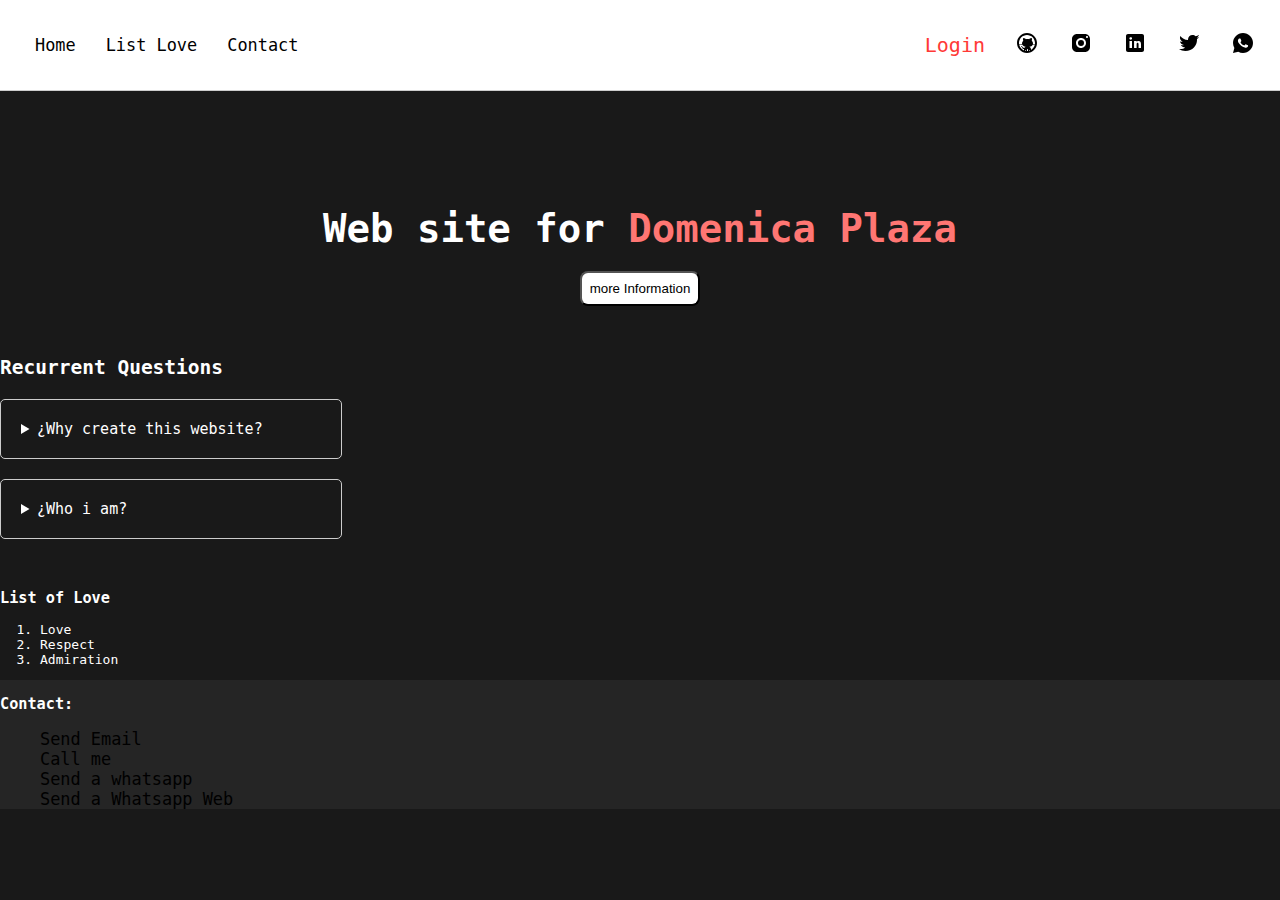
<file: index.html>
<!DOCTYPE html>
<html lang="en">
<head>
    <meta charset="UTF-8">
    <meta name="viewport" content="width=device-width, initial-scale=1.0">
    <meta name="description" content="Web site of Stiven for Domi, because is very very beutiful. I love You Honey<3">
    <title>Love Page</title>
    <link rel="stylesheet" href="/css/style.css">
    <link rel="icon" href="./favicon.png" type="image/png">
    <script type="module" src="/js/index.js"></script>
</head>
<body>
    
    <header class="header-container">
        <nav>
            <a  href="">Home</a>
            <a  href="#List-love">List Love</a>
            <a  href="#footer">Contact</a>
        </nav>

        <ul>
            <li>
                <a href="/views/login.html" target="_blank" rel="noreferrer">
                        <div>
                            Login
                        </div>
                </a>
            </li>

            <li>
                <a href="https://github.com/STIXGT" target="_blank" rel="noreferrer">
                    <img src="/icons/icons8-github.svg" alt="github icon">
                </a>
            </li>

            <li>
                <a href="https://www.instagram.com/stiveng39/" target="_blank" rel="noreferrer">
                    <img src="/icons/icons8-instagram-24.svg" alt="instagram icon">
                </a>
            </li>

            <li>
                <a href="https://www.linkedin.com/in/stiven-guanoquiza-a47142246/" target="_blank" rel="noreferrer">
                    <img src="/icons/icons8-linkedin-24.svg" alt="linkeid icon">
                </a>
            </li>

            <li>
                <a href="https://twitter.com/stiveng39" target="_blank" rel="noreferrer">
                    <img src="/icons/icons8-twitter-24.svg" alt="twitter icon">
                </a>
            </li>

            <li>
                <a href="http://web.whatsapp.com/send?text=I am client&phone=+5930991581684&abid=+5930991581684" target="_blank" rel="noreferrer">
                    <img src="/icons/icons8-whatsapp-24.svg" alt="whatsapp icon">
                </a>
            </li>

            

        </ul>
    </header>

   
    <main class="main-contain">
        <h1 class="main-title">Web site for 
            <a href="https://www.instagram.com/dom.icyhot/" target="_blank">
               Domenica Plaza
            </a>
        </h1>

        <button type="submit" class="main-dialog" >more Information</button>

        <dialog id="dialog">
            <form method="dialog">
                <h1>More Information</h1>
                <p>learning bro</p>
                <button>close</button>
            </form>
        </dialog>
    
        <section class="main-section-question">
            <h2>Recurrent Questions</h2>
            <details name="questions">
                <summary>¿Why create this website?</summary>
                <p>I like build website and learning while i enjoy.</p>
            </details>

            <details name="questions">
                <summary>¿Who i am?</summary>
                <p>Developer front-end young.</p>
            </details>
        </section>

        <section class="main-section">
            <header>
                <h3 id="List-love">List of Love</h3>
            </header>

            <ol>
                <li>Love</li>
                <li>Respect</li>
                <li>Admiration</li>
            </ol>
        </section>

    </main>

    <footer id="footer" class="footer-container">
        <h3>Contact:</h3>

        <ul>
            <li>
                <a href="mailto:stiveguano@gmail.com" rel="noreferrer">
                    <div>Send Email</div>
                </a>
            </li>
        

            <li>
                <a href="tel: +5930991581684" rel="noreferrer">
                    Call me
                </a>
            </li>

            <li>
                <a  href="whatsapp://send?text=Hello, I am client&phone=+5930991581684&abid=+5930991581684" rel="noreferrer">Send a whatsapp 

                </a>
            </li>

            <li>
                <a href="http://web.whatsapp.com/send?text=I am client&phone=+5930991581684&abid=+5930991581684" target="_blank" rel="noreferrer"> 
                    Send a Whatsapp Web
                </a>
            </li>
        </ul>
    </footer>
</body>
</html>
</file>
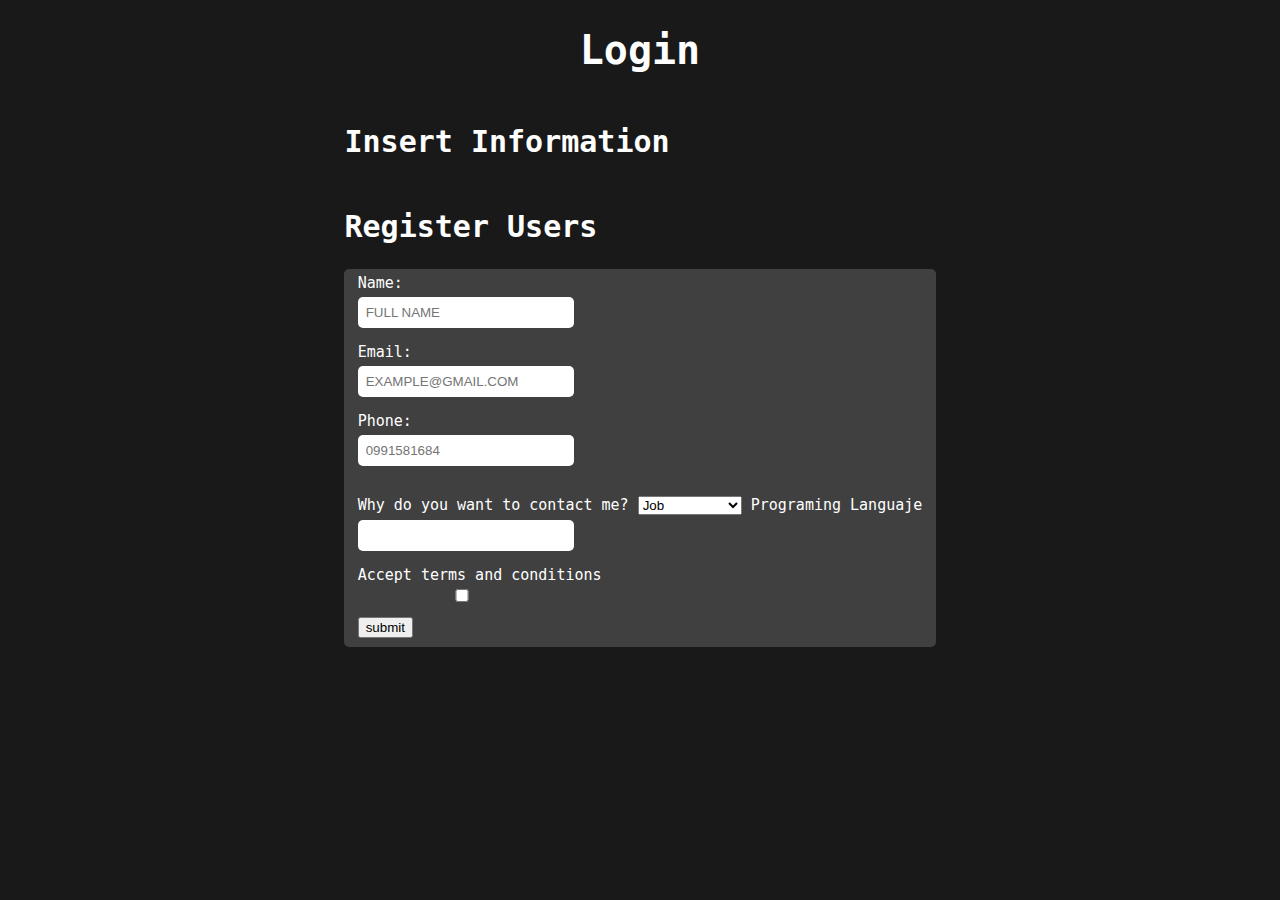
<file: views/login.html>
<!DOCTYPE html>
<html lang="en">
<head>
    <meta charset="UTF-8">
    <meta name="viewport" content="width=device-width, initial-scale=1.0">
    <link rel="stylesheet" href="../css/login.css">
    <link rel="icon" href="../favicon.png" type="image/png">
    <title>Login</title>
</head>
<body>
    <header class="header-container">
        <h1>Login</h1>
    </header>

    <main class="main-contain">
        <h2>Insert Information</h2>

        <section class="main-section-form">
            <h2>Register Users</h2>
            <form action="../views/gift.html" method="get">
                <fieldset>
                    <label>Name:
                        <input type="text" name="name" placeholder="Full Name" 
                        required autocomplete="off">
                    </label>

                    <label>Email:
                        <input  type="email" name="email" placeholder="example@gmail.com" 
                        required autocomplete="off">
                    </label>

                    <label>Phone:
                        <input type="tel" name="phone" placeholder="0991581684" pattern="[0-9]{9}" autocomplete="off">
                    </label>
                </fieldset>

                <fieldset>
                    <label> Why do you want to contact me?
                        <select name="other" id="other">
                            <option value="1">Job</option>
                            <option value="2">Learned</option>
                            <option value="3">Good reviews</option>
                        </select>
                    </label>

                    <datalist id="language">
                        <option value="JavaScript"></option>
                        <option value="Dart"></option>
                        <option value="Kotlin"></option>
                        <option value="Java"></option>
                        <option value="C#"></option>
                    </datalist>
                    
                    <label>Programing Languaje
                        <input list="language" name="language">
                    </label>

                    <label> Accept terms and conditions
                        <input type="checkbox" name="terms" required>
                    </label>

                    <button type="submit" >submit</button>
                </fieldset>
            </form>
        </section>
    </main>
</body>
</html>
</file>
<file: css/style.css>
:root{
    font-family: monospace;
    color: #fff;
}


body{
    background: #191919;
    margin: 0;
}


.header-container{
    background:#fff;
    display: flex;
    justify-content: space-between;
    align-items: center;
    position: sticky;
    top: 0;
    border-bottom: 1px solid #ccc;
}

.header-container nav{
    padding: 20px;
    display: flex;
}

.header-container nav a{
    color: #000;
    text-decoration: none;
    font-size: 1.3rem; 
    padding: 15px;
    transition: all .2s;
    border-radius: 8px; 
}


.header-container nav a:hover{
    background-color: #ff7673;
    color: #ffff;
}

.header-container ul{
    padding: 10px;
    display: flex;
    align-items: center;
    margin: 0;
    justify-content: space-between;
    list-style-type: none;  
}


.header-container ul li {
    padding: 15px;
    font-size: 20px;
    
}

.header-container ul a{
    text-decoration: none;
    color: #ff3936; 
    transition: all .3s ease;
}

.header-container ul a:hover{
    display: block;
    scale: 1.3;
}

.header-container ul a img{
    transition: all .3s ease;
}


.main-contain{
    margin-top: 115px; 
}


.main-title{
    text-align: center;
    color: #fff ;
    font-size: 3rem;
    margin: 0;
    
}


.main-title a{
    color: #ff7673;
    text-decoration: none;
}

#dialog form{
    display: flex;
    flex-flow: column nowrap;
    align-items: center;
}

#dialog form button{
    width: 100px;
    border-radius: 5px;
    border: none;
}

#dialog form button:hover{
    background:#ff7673;
}


#dialog::backdrop{
    background: rgba(200, 196, 198, 0.2);
    
}

#dialog{
    background: #fff;
}


main section{
    margin-top: 50px;
}

.main-dialog{
    background: #fff;
    margin-top: 20px;
    padding: 8px;
    border-radius: 8px;
    margin-right: auto;
    margin-left: auto;
    display: block;
}

.main-dialog:hover{
    background-color: #ff7673;
}


.main-section-question details{
    cursor: pointer;
    font-size: 15px;
    max-width: 300px;
    padding: 20px;
    border-radius: 5px;
    margin-top: 20px;
    border: 1px solid #ccc;
}

.main-section-question details[open]{
    transition: all .3s ease;
    background: #ff7673;
}

.main-section-galery h2{
     color: #fff;
     text-align: center;
}

.footer-container{
    display: flex;
    background-color: #40404050;
    flex-flow: column wrap;
}


.footer-container ul{
    list-style-type: none;  
    color: #959595;
    font-size: 1.3rem;
    margin: 0;
}

.footer-container ul li a{
    text-decoration: none;
    color: #000;
    transition: all .3s ease;
}



.footer-container a:hover{
    color: #8a7d7d;
}
</file>
<file: css/login.css>
:root{
    font-family: monospace;
    color: #fff;
}

.header-container{
    text-align: center;
}

body{
    background: #191919;
    margin: 0;
    font-size: 20px;
}

.main-contain{
    display: grid;
    place-content: center;
}

.main-section-form fieldset{
    border: none;
} 

.main-section-form form{
    font-size: 15px;
    background:#404040;
    max-width: 800px;
    border-radius: 5px; 
} 

.main-section-form label{
    padding-top: 10px;
}

.main-section-form input{
    display: block;
    margin-bottom: 15px;
    margin-top: 5px;
    border-radius: 5px;
    padding: 8px;
    width: 200px;
    border: none;
    text-transform: uppercase;
}
</file>
